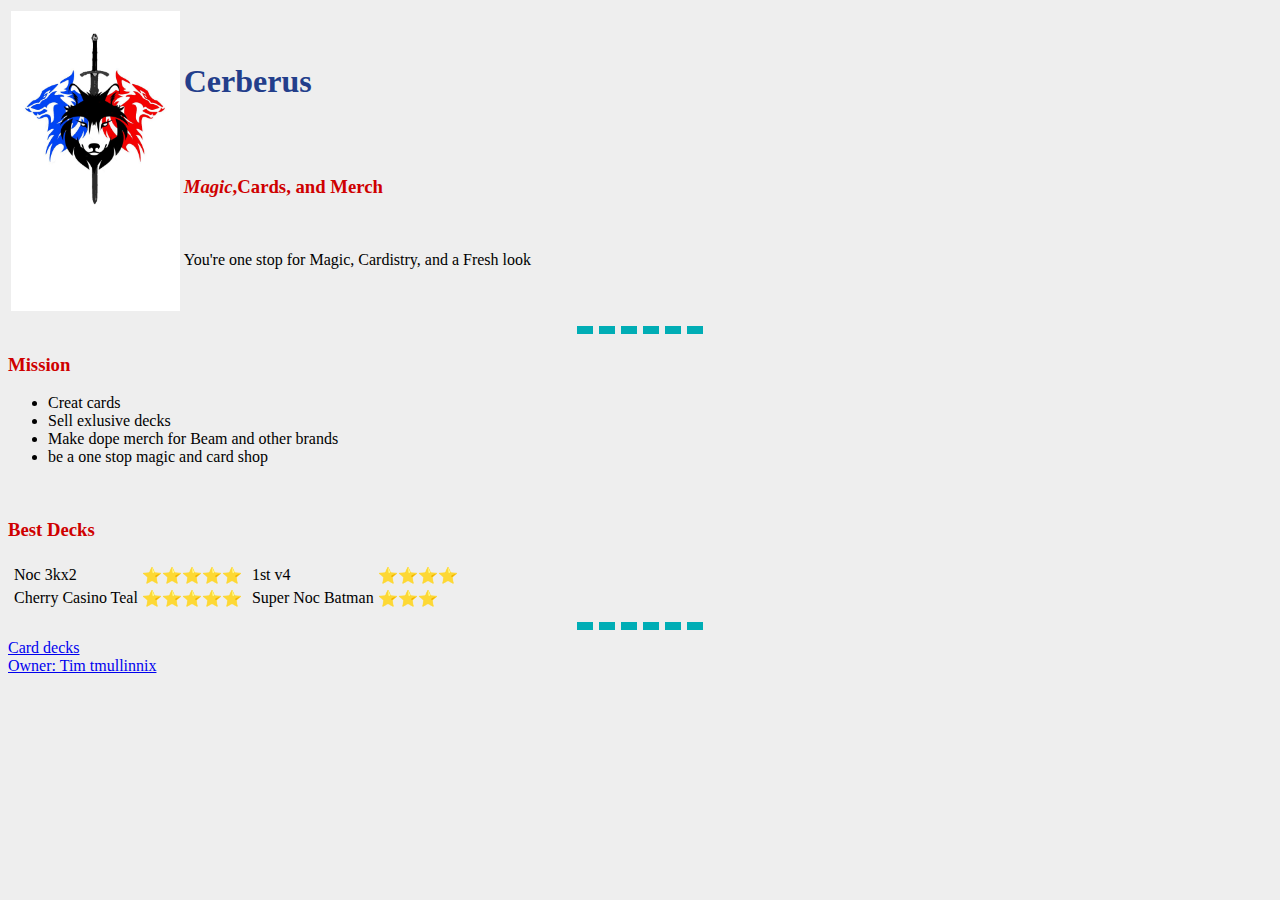
<file: index.html>
<!DOCTYPE html>
<html lang="en" dir="ltr">

<head>
  <meta charset="utf-8">
  <title>Cerberus</title>
<link rel="stylesheet" href="CSS/style.css">

</head>

<body>
  <table>
    <td><img src="cerberus-logo-copy.jpg" alt="logo for cerberus"/></td>
    <td>
      <h1>Cerberus</h1>
      <br>
      <br>
      <h3><em>Magic</em>,<strong>Cards</strong>, and Merch</h3>
      <br>
      <p>You're one stop for Magic, Cardistry, and a Fresh look</p>
    </td>
  </table>
  <hr/>
  <h3>Mission</h3>
  <ul>
    <li>Creat cards</li>
    <li>Sell exlusive decks</li>
    <li>Make dope merch for Beam and other brands</li>
    <li>be a one stop magic and card shop</li>
  </ul>
  <br />
  <h3>Best Decks</h3>
  <table>
    <td>
      <table>
        <tr>
          <td>Noc 3kx2</td>
          <td>&#11088;&#11088;&#11088;&#11088;&#11088;</td>
        </tr>
        <tr>
          <td>Cherry Casino Teal</td>
          <td>&#11088;&#11088;&#11088;&#11088;&#11088;</td>
        </tr>
      </table>
    </td>
    <td>
      <table>
        <tr>
          <td>1st v4</td>
          <td>&#11088;&#11088;&#11088;&#11088;</td>
        </tr>
        <tr>
          <td>Super Noc Batman</td>
          <td>&#11088;&#11088;&#11088;</td>
        </tr>
      </table>
    </td>
  </table>
  <hr>

  <a href="Card-decks.html">Card decks</a>
  <br>
  <a href="contact.html">Owner: Tim tmullinnix</a>
  <br>

</body>

</html>
</file>
<file: CSS/style.css>
body {
    background-color: #EEEEEE;
  }
  hr {

    border-style: dashed none none;
    border-color: #00adb5;
    border-width: 8px;
    background-color: #EEEEEE;
    height: 1px;
    width: 10%;

  }

  img {
    background-color: #EEEEEE;
    height: 300px;
  }

  h1 {
    color: #233e8b;
  }

  h3{
    color: #cf0000;
  }
</file>
